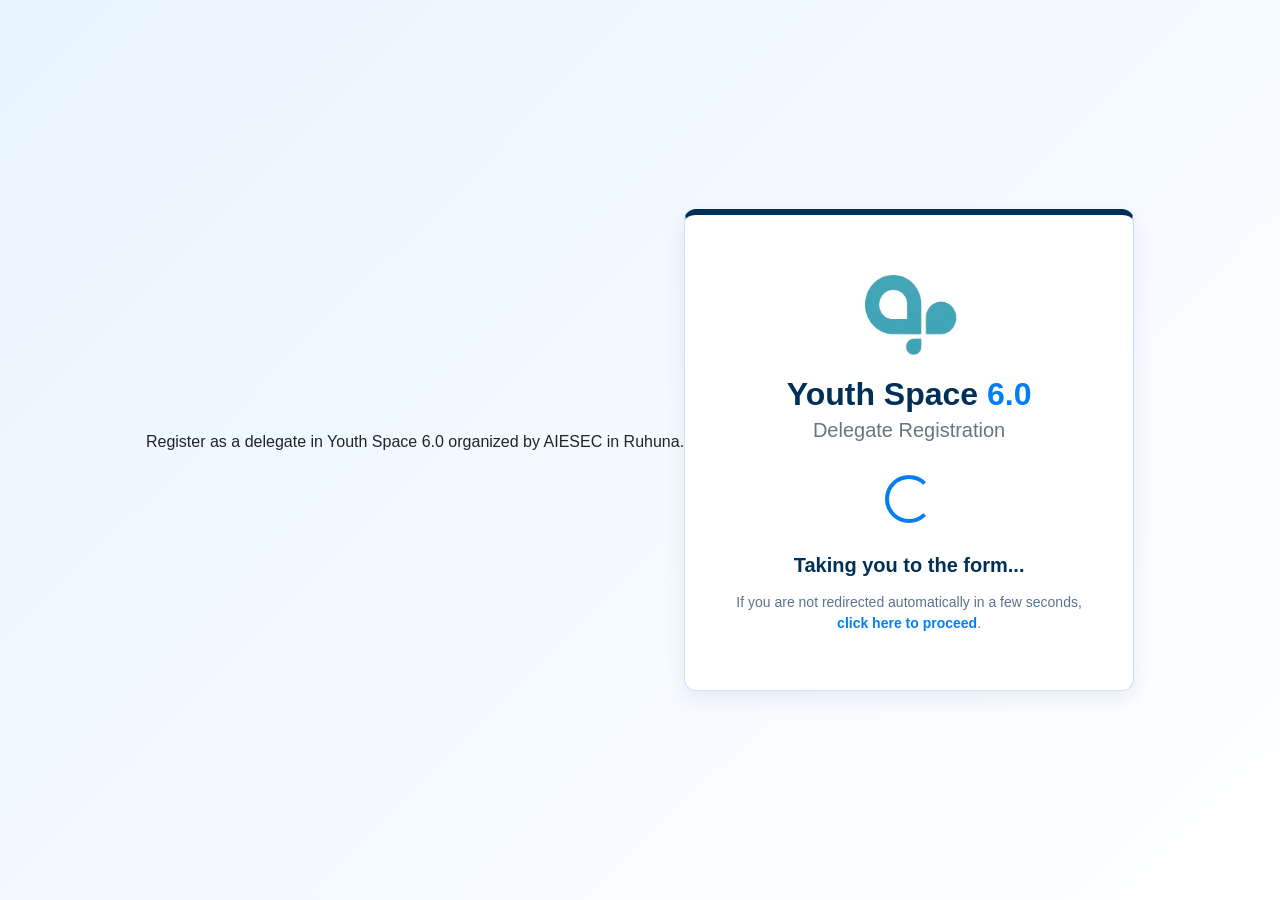
<file: delegate-regestration.html>
<!DOCTYPE html>
<html lang="en">
<head>
    <meta charset="UTF-8">
    <meta name="viewport" content="width=device-width, initial-scale=1.0">
    <title>Youth Space 6.0 Registration</title>
    <p>Register as a delegate in Youth Space 6.0 organized by AIESEC in Ruhuna.</p>
    
    <!-- Bootstrap 5 CSS -->
    <link href="https://cdn.jsdelivr.net/npm/bootstrap@5.3.0/dist/css/bootstrap.min.css" rel="stylesheet">
    
    <!-- Fallback Meta Redirect (in case JavaScript is disabled) -->
    <meta http-equiv="refresh" content="3;url=https://forms.gle/atwPimJ8ywxPMKvJ9" />

    <style>
        body {
            /* Matches the light blue background of your email templates */
            background: linear-gradient(135deg, #e8f4ff 0%, #ffffff 100%);
            min-height: 100vh;
            display: flex;
            align-items: center;
            justify-content: center;
            font-family: 'Segoe UI', Tahoma, Geneva, Verdana, sans-serif;
            margin: 0;
        }
        
        .redirect-card {
            background-color: #ffffff;
            border-radius: 12px;
            border: 1px solid #cce0ff;
            /* AIESEC Dark Blue top border */
            border-top: 6px solid #003057; 
            box-shadow: 0 8px 20px rgba(0, 48, 87, 0.08);
            padding: 40px 30px;
            text-align: center;
            max-width: 450px;
            width: 90%;
            animation: fadeIn 0.8s ease-out;
        }

        .brand-title {
            color: #003057;
            font-weight: 700;
            margin-bottom: 5px;
        }

        .ys-highlight {
            color: #037ef3;
        }

        .spinner-custom {
            /* AIESEC Light Blue spinner */
            color: #037ef3; 
            width: 3rem;
            height: 3rem;
            margin: 25px 0;
        }

        .redirect-text {
            color: #5a738e;
            font-size: 14px;
            margin-top: 15px;
        }

        .manual-link {
            color: #037ef3;
            text-decoration: none;
            font-weight: 600;
            transition: color 0.2s ease;
        }

        .manual-link:hover {
            color: #003057;
            text-decoration: underline;
        }

        @keyframes fadeIn {
            from { opacity: 0; transform: translateY(15px); }
            to { opacity: 1; transform: translateY(0); }
        }
    </style>
</head>
<body>

    <div class="redirect-card">
        <img src="https://aiesec-in-ruhuna.github.io/YS-6.0/YS LOGO.png" alt="Youth Space Logo" style="max-width: 120px; margin-bottom: 0px;" />
        <h2 class="brand-title">Youth Space <span class="ys-highlight">6.0</span></h2>
        <h5 class="text-secondary mb-2">Delegate Registration</h5>
        
        <!-- Bootstrap Loading Spinner -->
        <div class="spinner-border spinner-custom" role="status">
            <span class="visually-hidden">Loading...</span>
        </div>
        
        <h5 style="color: #003057; font-weight: 600;">Taking you to the form...</h5>
        
        <p class="redirect-text">
            If you are not redirected automatically in a few seconds, <br>
            <a href="https://forms.gle/atwPimJ8ywxPMKvJ9" class="manual-link">click here to proceed</a>.
        </p>
    </div>

    <!-- JavaScript Auto-Redirect -->
    <script>
        setTimeout(function() {
            window.location.href = "https://forms.gle/atwPimJ8ywxPMKvJ9";
        }, 6000); // 2500 milliseconds = 2.5 seconds delay before redirecting
    </script>

    <!-- Bootstrap JS (Optional, but good practice if you add tooltips/modals later) -->
    <script src="https://cdn.jsdelivr.net/npm/bootstrap@5.3.0/dist/js/bootstrap.bundle.min.js"></script>
</body>
</html>
</file>
